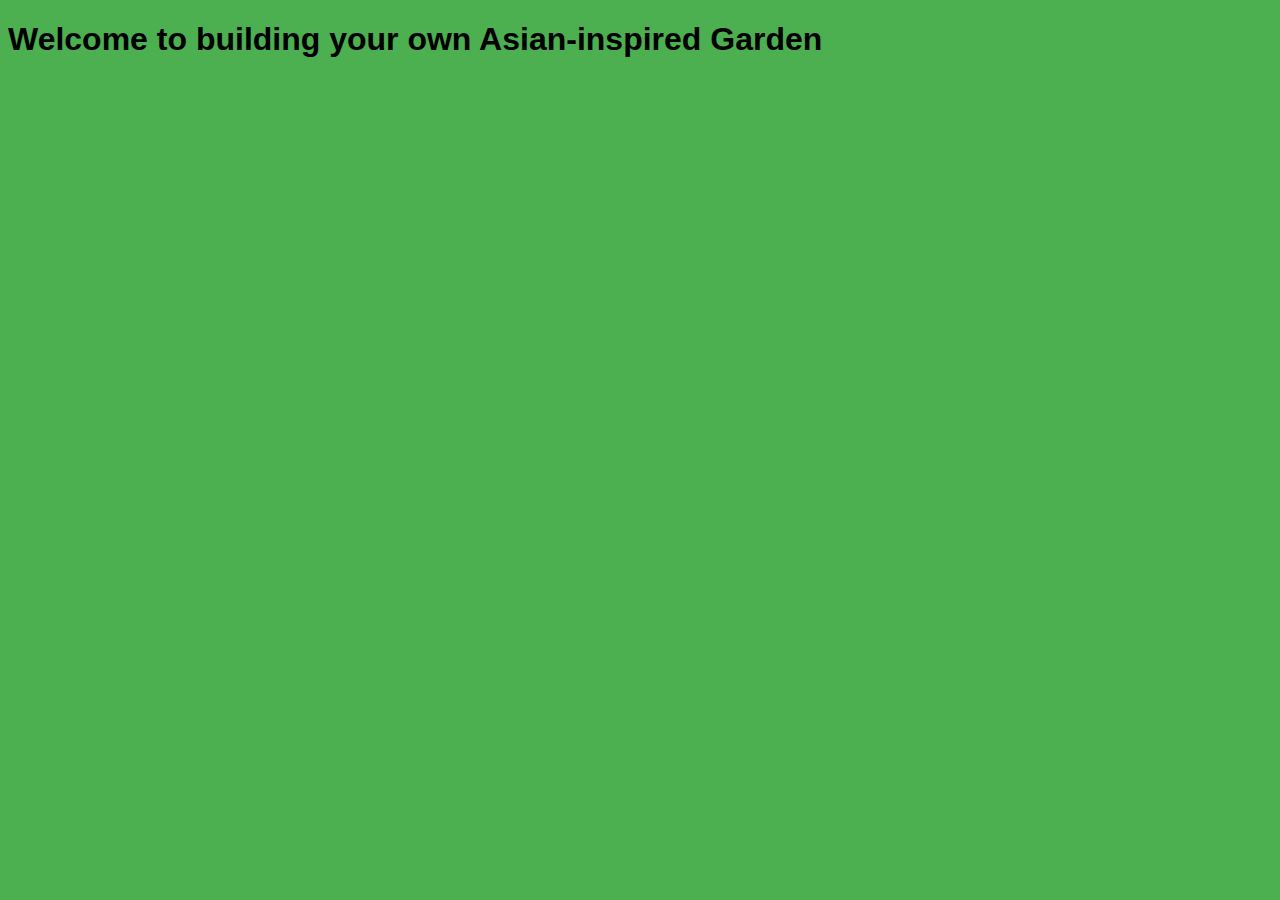
<file: index.html>
<!DOCTYPE html>
<html lang="en">
<head>
    <meta charset="UTF-8">
    <meta name="viewport" content="width=device-width, initial-scale=1.0">
    <title>Home Page</title>
    <link rel="stylesheet" href="styles.css">
</head>
<body>
    <!-- Content-->
    <h1>Welcome to building your own Asian-inspired Garden</h1>
    
</body>
</html>
</file>
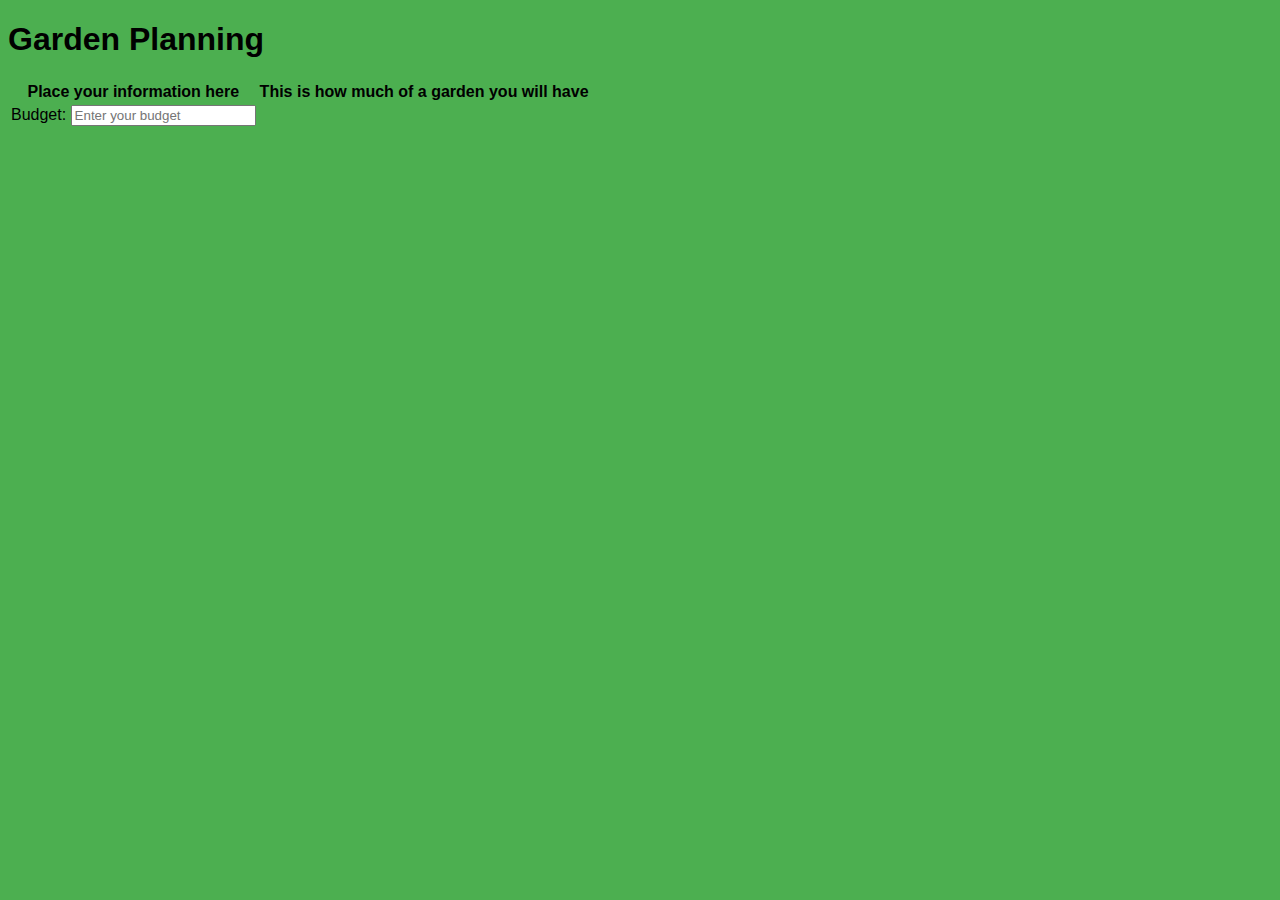
<file: garden-plan.html>
<!DOCTYPE html>
<html lang="en">
<head>
    <meta charset="UTF-8">
    <meta name="viewport" content="width=device-width, initial-scale=1.0">
    <title>Garden Plan</title>
    <link rel="stylesheet" href="styles.css">
</head>
<body>
    <h1>Garden Planning</h1>

    <table>
        <tr>
            <th>Place your information here</th>
            <th>This is how much of a garden you will have</th>
        </tr>
        <tr>
            <td>
                <label for="budget">Budget:</label>
                <input type="number" id="budget" placeholder="Enter your budget">
            </td>
            <td>
                <output id="gardenSize"></output>
            </td>
        </tr>
    </table>

    <script>
        // Event handling for budget input
        const budgetInput = document.getElementById('budget');
        const gardenSizeOutput = document.getElementById('gardenSize');

        budgetInput.addEventListener('input', () => {
            const budget = parseFloat(budgetInput.value);
            if (!isNaN(budget)) {
                // Example calculation: $10 per square foot
                const squareFootCost = 10;
                const gardenSize = budget / squareFootCost;
                gardenSizeOutput.textContent = `You can afford a garden of approximately ${gardenSize.toFixed(2)} square feet.`;
            } else {
                gardenSizeOutput.textContent = '';
            }
        });
    </script>
</body>
</html>
</file>
<file: styles.css>
/* styles.css */

/* Set the root variables for colors */
:root {
    --green: #4CAF50; /* Green color */
    --black: #000000; /* Black color */
}

/* Apply the green botanical theme */
body {
    background-color: var(--green);
    color: var(--black);
    font-family: 'Your Decorative Font', sans-serif; /* Replace with your decorative font */
}

/* Style specific elements */
h1, h2, h3 {
    color: var(--black);
}

/* Add more styles as needed for different elements */
/* For example, buttons, links, etc. */

/* Additional botanical-themed styles (optional) */
/* Feel free to add more botanical elements like leaves, flowers, etc. */

/* Example: */
/* .leaf-icon {
    background-image: url('leaf-icon.png');
    background-size: contain;
    width: 20px;
    height: 20px;
} */
</file>
